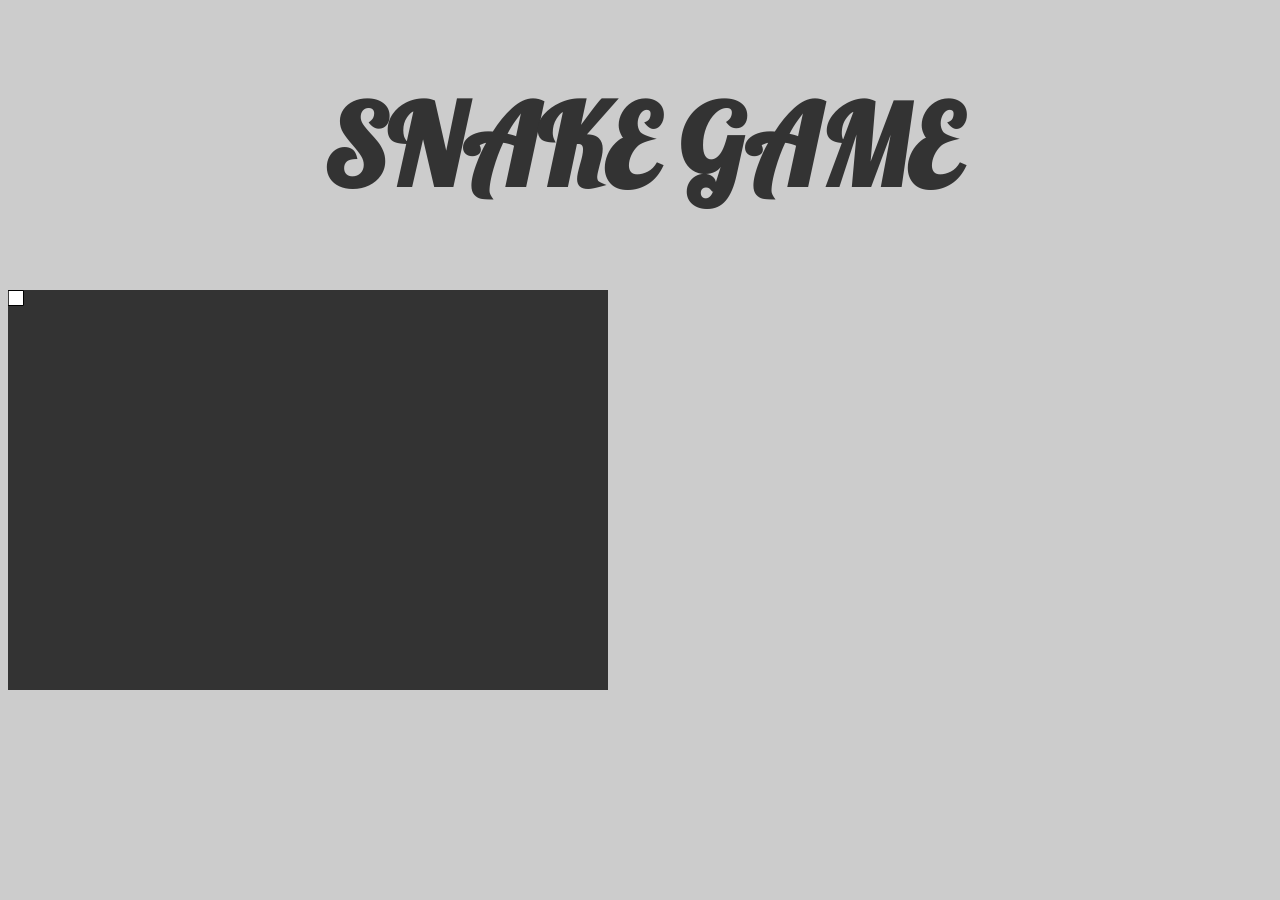
<file: Snake-Website.html>
<!DOCTYPE html>
<html>
<head >
<meta charset="ISO-8859-1">
<title>Snake Game</title>
<style>
h1{
font-family:Lobster;
}
</style>
<link rel="stylesheet" href="style.css">
<link href="https://fonts.googleapis.com/css?family=Lobster" rel="stylesheet" type="text/css">
    <script src="javascript/libraries/p5.js" type="text/javascript"></script>

    <script src="javascript/libraries/p5.dom.js" type="text/javascript"></script>
    <script src="javascript/libraries/p5.sound.js" type="text/javascript"></script>

    <script style="text-align:center " src="javascript/sketch.js" type="text/javascript"></script>

    <style> body {padding: 0; margin: 100;} canvas {vertical-align: center;} </style>
</head>
<body>
<h1>SNAKE GAME</h1>
</body>
</html>
</file>
<file: style.css>
@charset "ISO-8859-1";

html{
	background-color:#CCCCCC
}

h1{
	color:rgb(51,51,51);
	text-align:center;
	font-size:700%;
	
}
</file>
